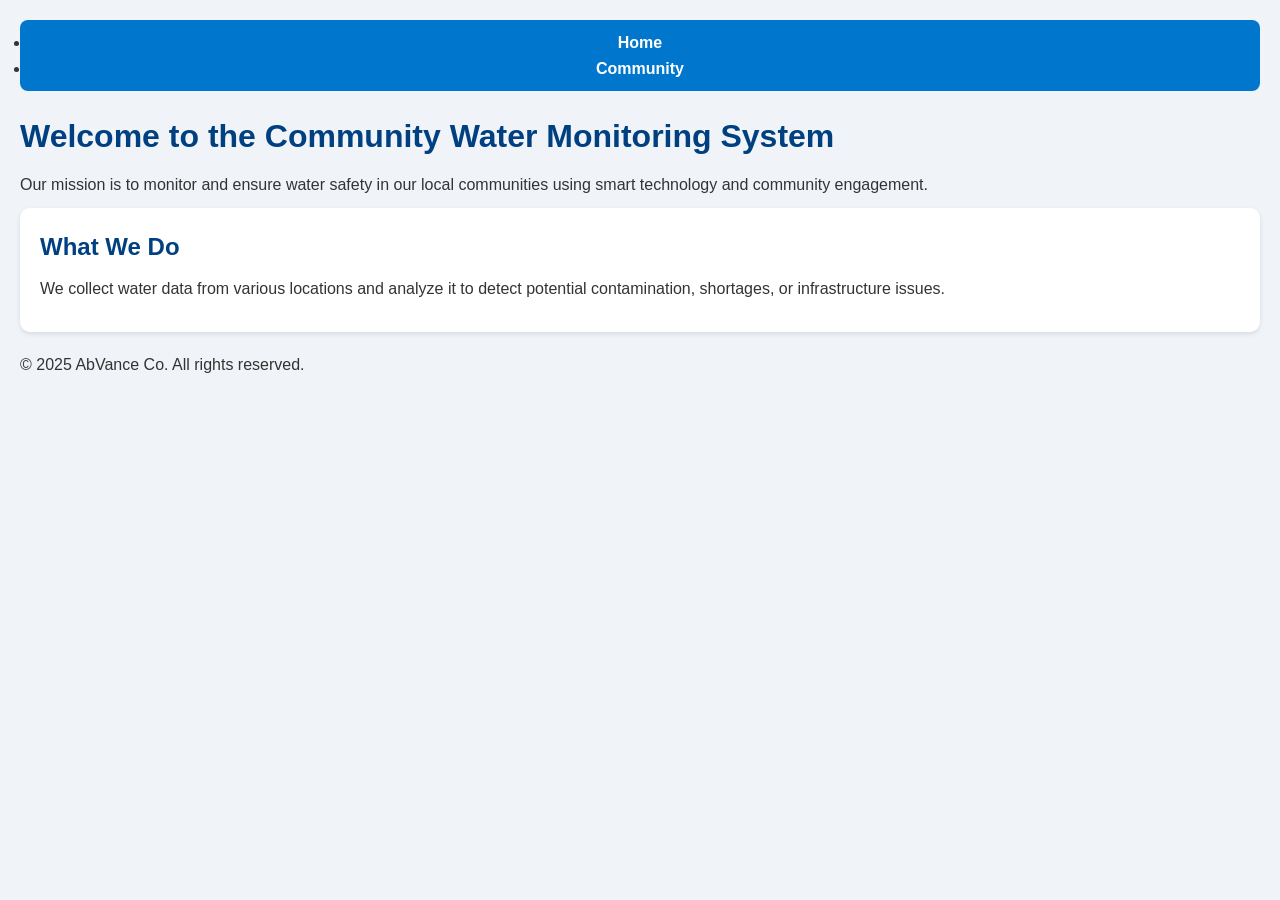
<file: index.html>
<!DOCTYPE html>
<html lang="en">
<head>
  <meta charset="UTF-8">
  <title>Home | Community Water Monitoring System</title>
  <link rel="stylesheet" href="style.css">
</head>
<body>
  <nav>
    <ul>
      <li><a href="index.html">Home</a></li>
      <li><a href="community.html">Community</a></li>
    </ul>
  </nav>
  <header>
    <h1>Welcome to the Community Water Monitoring System</h1>
    <p>Our mission is to monitor and ensure water safety in our local communities using smart technology and community engagement.</p>
  </header>
  <section>
    <h2>What We Do</h2>
    <p>We collect water data from various locations and analyze it to detect potential contamination, shortages, or infrastructure issues.</p>
  </section>
  <footer>
    <p>&copy; 2025 AbVance Co. All rights reserved.</p>
  </footer>
</body>
</html>
</file>
<file: style.css>
/* Reset default browser styles */
* {
  margin: 0;
  padding: 0;
  box-sizing: border-box;
}

body {
  font-family: Arial, sans-serif;
  background-color: #f0f4f8;
  color: #333;
  padding: 20px;
  line-height: 1.6;
}

/* Navigation bar */
nav {
  background-color: #0077cc;
  padding: 10px;
  margin-bottom: 20px;
  border-radius: 8px;
  text-align: center;
}

nav a {
  color: #fff;
  text-decoration: none;
  margin: 0 15px;
  font-weight: bold;
  font-size: 16px;
}

nav a:hover {
  text-decoration: underline;
}

/* Headings */
h1, h2, h3 {
  color: #004080;
  margin-bottom: 10px;
}

/* Paragraphs */
p {
  margin-bottom: 10px;
}

/* Section or card layout */
section {
  background-color: #fff;
  padding: 20px;
  margin-bottom: 20px;
  border-radius: 10px;
  box-shadow: 0 2px 5px rgba(0, 0, 0, 0.1);
}
</file>
